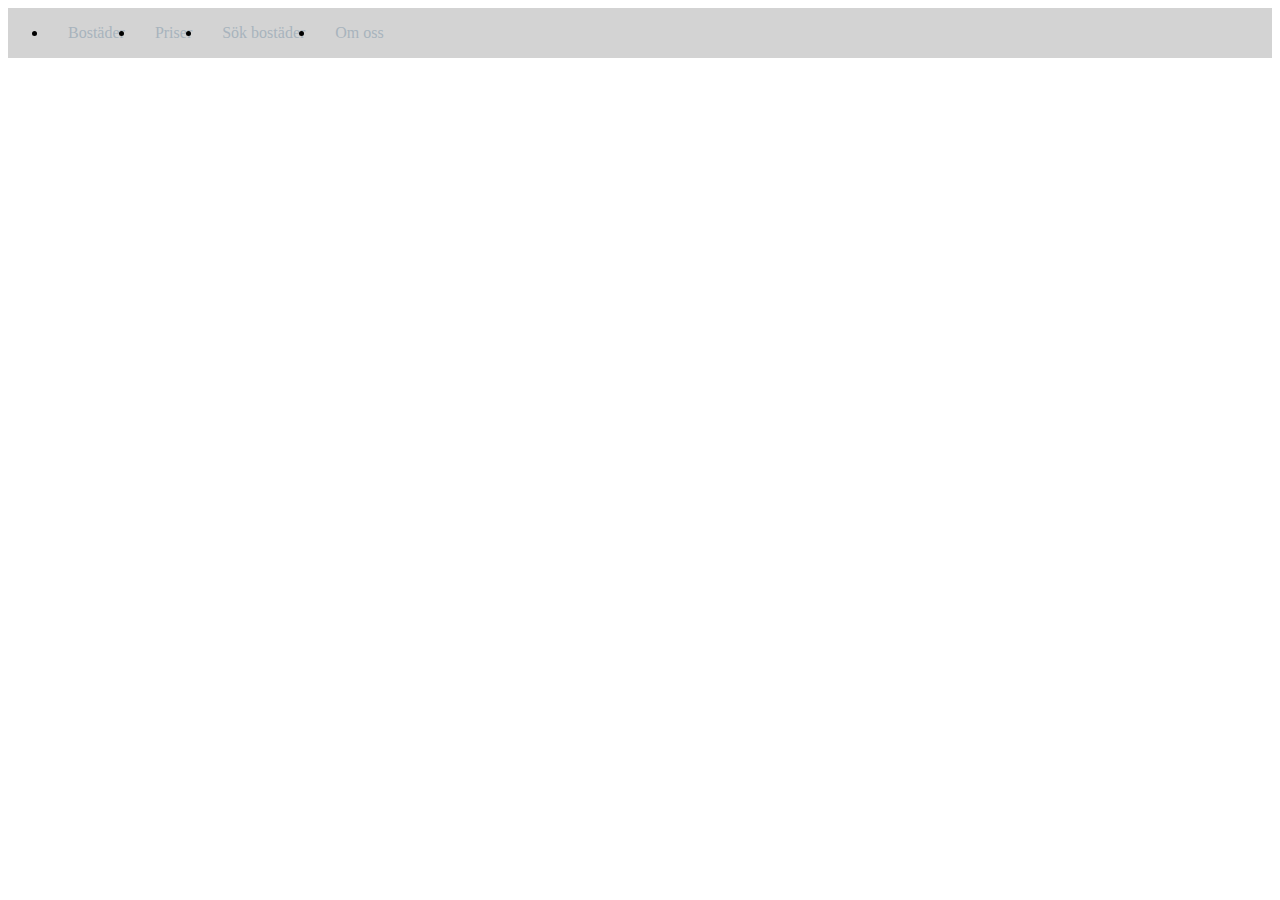
<file: projects/bestallning/index.html>
<!DOCTYPE html>
<html lang="en">
<head>
    <meta charset="UTF-8">
    <title>Bostad AB | Hem | Din plats i världen.</title>
    <base href="index.html">
    <link rel="icon" href="wcontent/images/favicon.ico" />
    <link rel="stylesheet" type="text/css" href="http://meyerweb.com/eric/tools/css/reset/reset.css">
    <link rel="stylesheet" type="text/css" href="wcontent/templates/style.css">
    <meta name="description" content="Template page">
    <script src="https://ajax.googleapis.com/ajax/libs/jquery/1.12.0/jquery.min.js"></script>
</head>

<div id="header"></div>

<script>
$(document).ready(function(){
   $('#header').load("header.html");
});
</script>
</file>
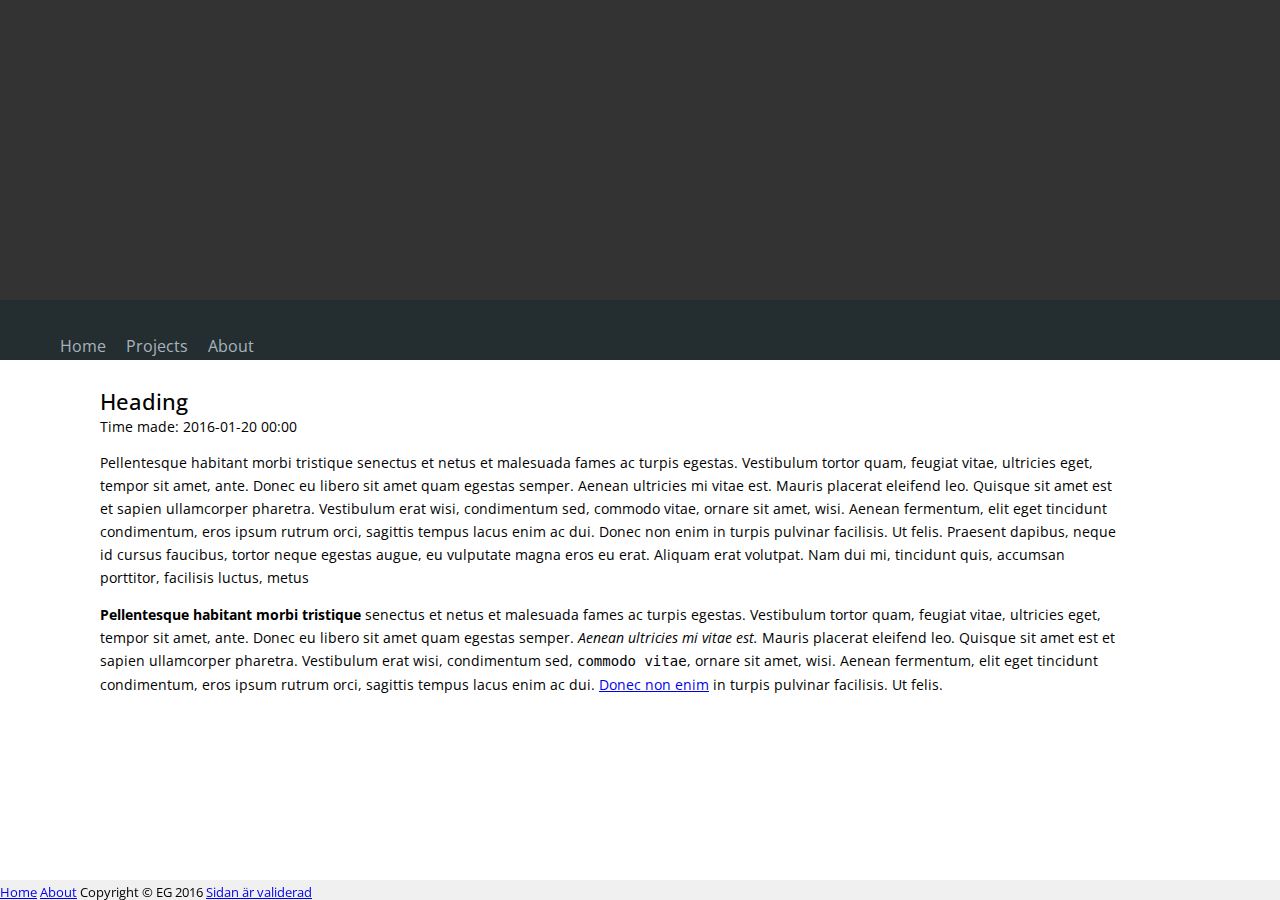
<file: template.html>
<!DOCTYPE html>
<html lang="en">

<head>
  <meta charset="utf-8">
  <title>Template Page, please change</title>
  <meta name="description" content="Page for assignment">
  <link rel="stylesheet" type="text/css" href="http://meyerweb.com/eric/tools/css/reset/reset.css">
  <link rel="stylesheet" type="text/css" href="style.css">
  <link href='https://fonts.googleapis.com/css?family=Open+Sans' rel='stylesheet' type='text/css'>
  <link rel="stylesheet" type="text/css" href="fonts.css">
  <meta name="description" content="Template page">
</head>

<body>
  <header>
    <div class="header-banner">
      <a href="/" class="logo"></a>
    </div>
    <div></div>
    <nav id="header-navigation" class="">
      <ul>
        <li><a href="/">Home</a></li>
        <li><a href="#">Projects</a>
          <ul>
            <li><a href="#">Genetic Evolution</a></li>
            <li><a href="#">FS Bot</a></li>
            <li><a href="#">Github</a></li>
          </ul></li>
        <li><a href="/about.html">About</a></li>
      </ul>
    </nav>
  </header>
<main>
 <section id="post-content">
    <div class="post">
      <h1 class="title">Heading</h1>
      <div class="meta">
        <div class="authordate">
          <time class="timeago" datetime="2016-01-20">2016-01-20 00:00</time>
      </div>
      <div class="body">
      <p>Pellentesque habitant morbi tristique senectus et netus et malesuada fames ac turpis egestas. Vestibulum tortor quam, feugiat vitae, ultricies eget, tempor sit amet, ante. Donec eu libero sit amet quam egestas semper. Aenean ultricies mi vitae est. Mauris placerat eleifend leo. Quisque sit amet est et sapien ullamcorper pharetra. Vestibulum erat wisi, condimentum sed, commodo vitae, ornare sit amet, wisi. Aenean fermentum, elit eget tincidunt condimentum, eros ipsum rutrum orci, sagittis tempus lacus enim ac dui. Donec non enim in turpis pulvinar facilisis. Ut felis. Praesent dapibus, neque id cursus faucibus, tortor neque egestas augue, eu vulputate magna eros eu erat. Aliquam erat volutpat. Nam dui mi, tincidunt quis, accumsan porttitor, facilisis luctus, metus</p>

            <p><strong>Pellentesque habitant morbi tristique</strong> senectus et netus et malesuada fames ac turpis egestas. Vestibulum tortor quam, feugiat vitae, ultricies eget, tempor sit amet, ante. Donec eu libero sit amet quam egestas semper. <em>Aenean ultricies mi vitae est.</em> Mauris placerat eleifend leo. Quisque sit amet est et sapien ullamcorper pharetra. Vestibulum erat wisi, condimentum sed, <code>commodo vitae</code>, ornare sit amet, wisi. Aenean fermentum, elit eget tincidunt condimentum, eros ipsum rutrum orci, sagittis tempus lacus enim ac dui. <a href="#">Donec non enim</a> in turpis pulvinar facilisis. Ut felis.</p>
        </div>
      </div>
    </div>
    </section>
  </main>
  <footer>
    <small><a href="/index.html">Home</a> <a href="/about.html">About</a> Copyright &copy; EG <time datetime="2016">2016</time> <a href="http://validator.w3.org/check?uri=referer">Sidan är validerad</a></small>
  </footer>
</body>
</html>
</file>
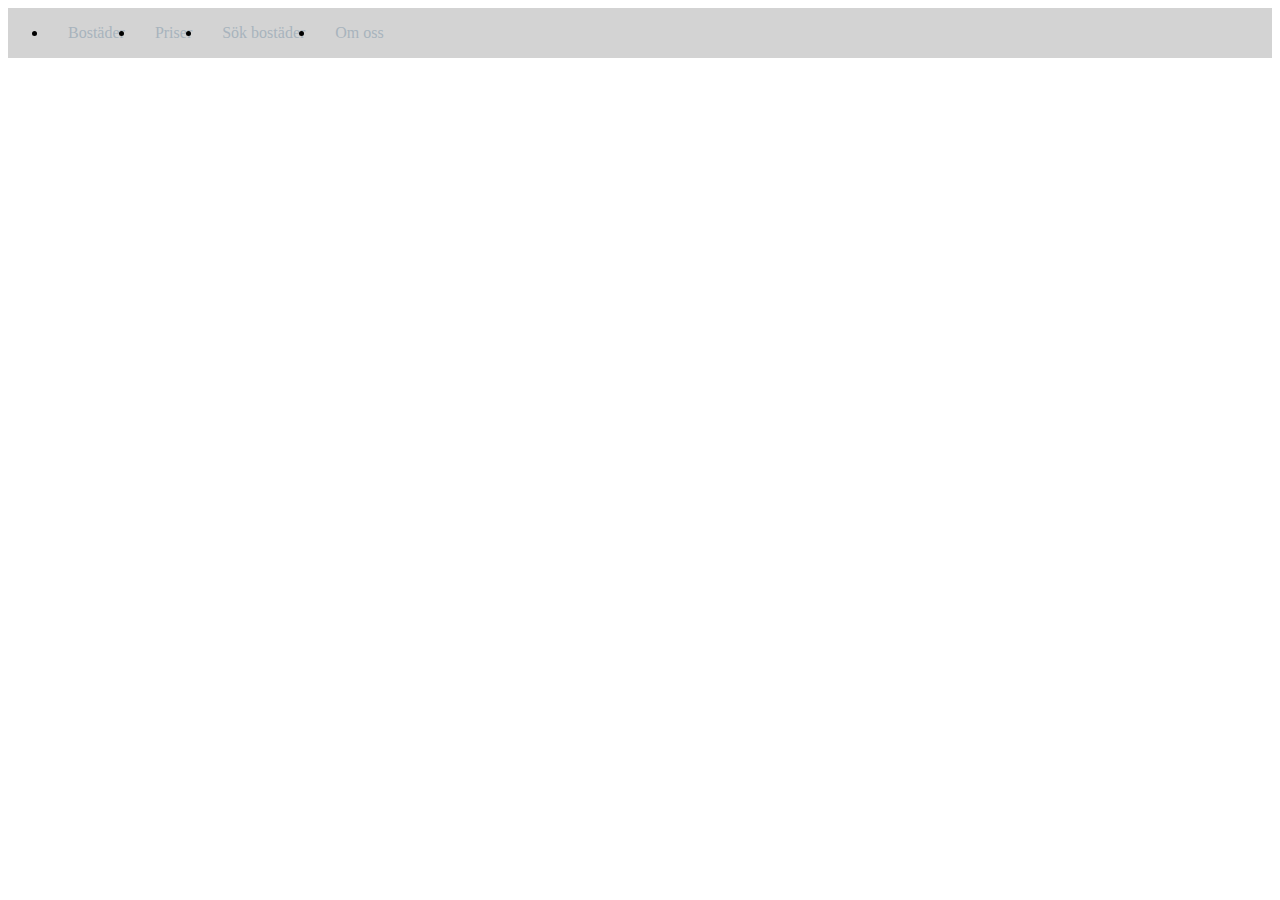
<file: projects/bestallning/bostader.html>
<!DOCTYPE html>
<html lang="en">
<head>
    <meta charset="UTF-8">
    <title>Bostad AB | Bostäder | Din plats i världen.</title>
    <base href="index.html">
    <link rel="icon" href="wcontent/images/favicon.ico" />
    <link rel="stylesheet" type="text/css" href="http://meyerweb.com/eric/tools/css/reset/reset.css">
    <link rel="stylesheet" type="text/css" href="wcontent/templates/style.css">
    <meta name="description" content="Template page">
    <script src="https://ajax.googleapis.com/ajax/libs/jquery/1.12.0/jquery.min.js"></script>
</head>

<div id="header"></div>

<script>
$(document).ready(function(){
   $('#header').load("header.html");
});
</script>
</file>
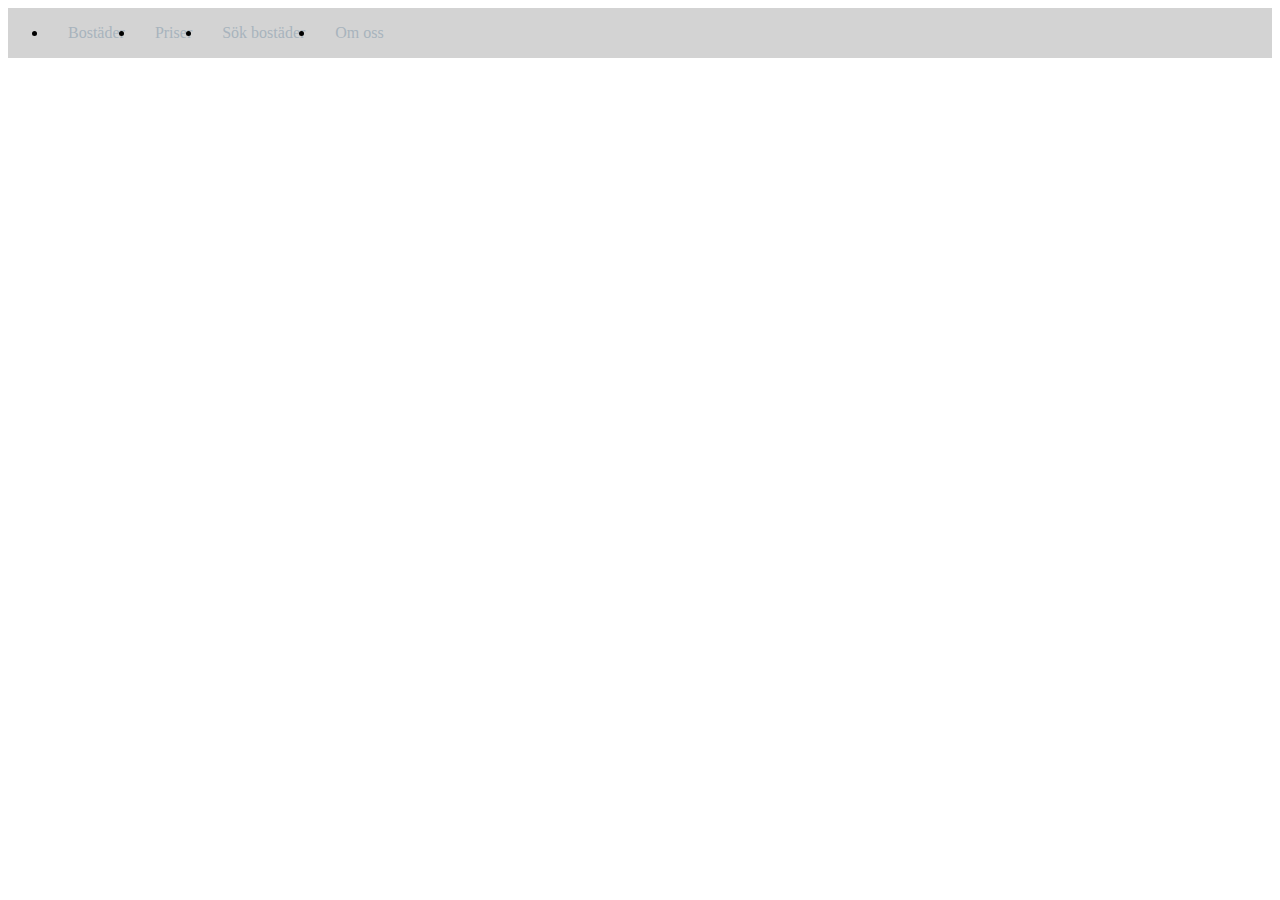
<file: projects/bestallning/om.html>
<!DOCTYPE html>
<html lang="en">
<head>
    <meta charset="UTF-8">
    <title>Bostad AB | Om oss | Din plats i världen.</title>
    <base href="index.html">
    <link rel="icon" href="wcontent/images/favicon.ico" />
    <link rel="stylesheet" type="text/css" href="http://meyerweb.com/eric/tools/css/reset/reset.css">
    <link rel="stylesheet" type="text/css" href="wcontent/templates/style.css">
    <meta name="description" content="Template page">
    <script src="https://ajax.googleapis.com/ajax/libs/jquery/1.12.0/jquery.min.js"></script>

<div id="header"></div>

<script>
$(document).ready(function(){
   $('#header').load("header.html");
});
</script>
</file>
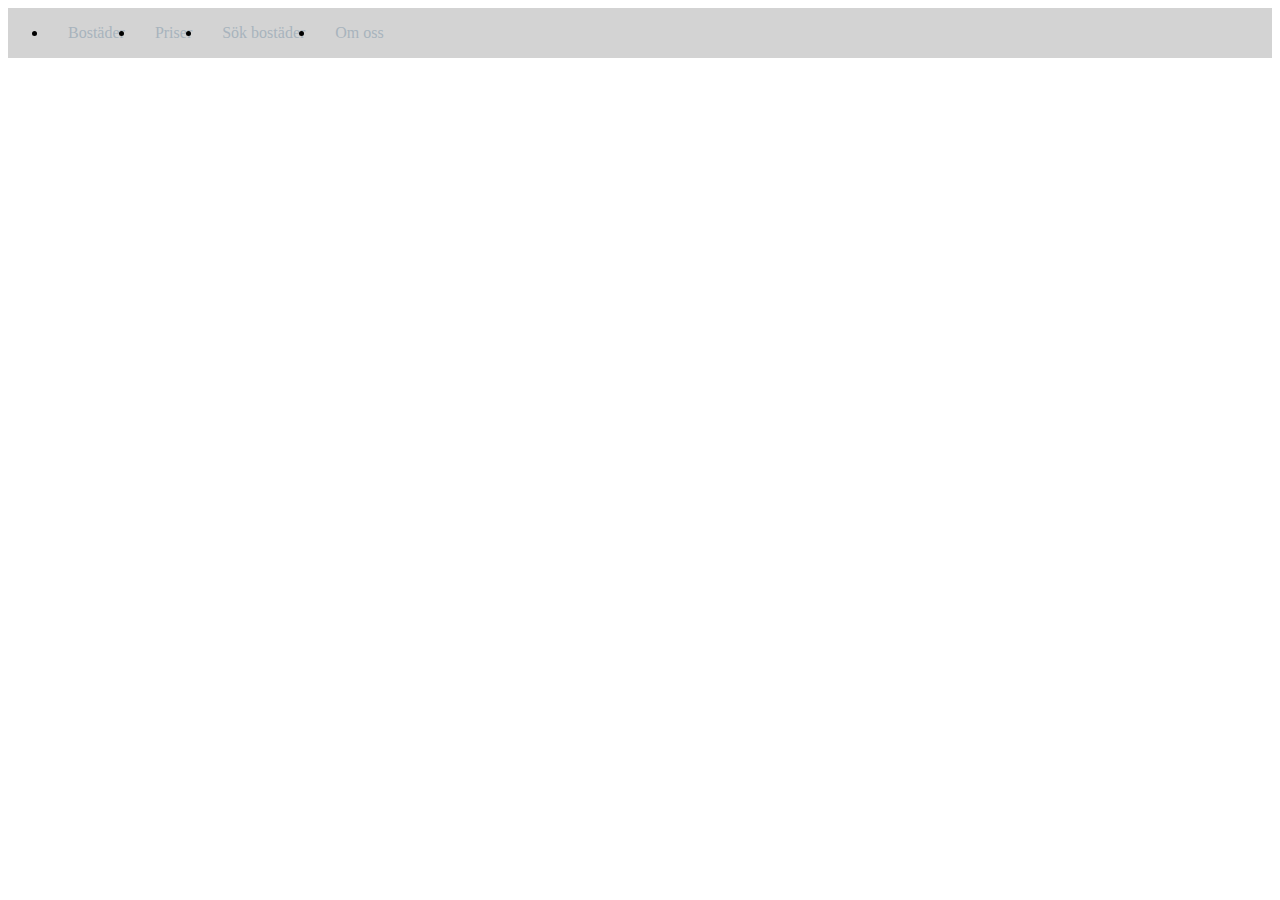
<file: projects/bestallning/pris.html>
<!DOCTYPE html>
<html lang="en">
<head>
    <meta charset="UTF-8">
    <title>Bostad AB | Priser| Din plats i världen.</title>
    <base href="index.html">
    <link rel="icon" href="wcontent/images/favicon.ico" />
    <link rel="stylesheet" type="text/css" href="http://meyerweb.com/eric/tools/css/reset/reset.css">
    <link rel="stylesheet" type="text/css" href="wcontent/templates/style.css">
    <meta name="description" content="Template page">
    <script src="https://ajax.googleapis.com/ajax/libs/jquery/1.12.0/jquery.min.js"></script>

<div id="header"></div>

<script>
$(document).ready(function(){
   $('#header').load("header.html");
});
</script>
</file>
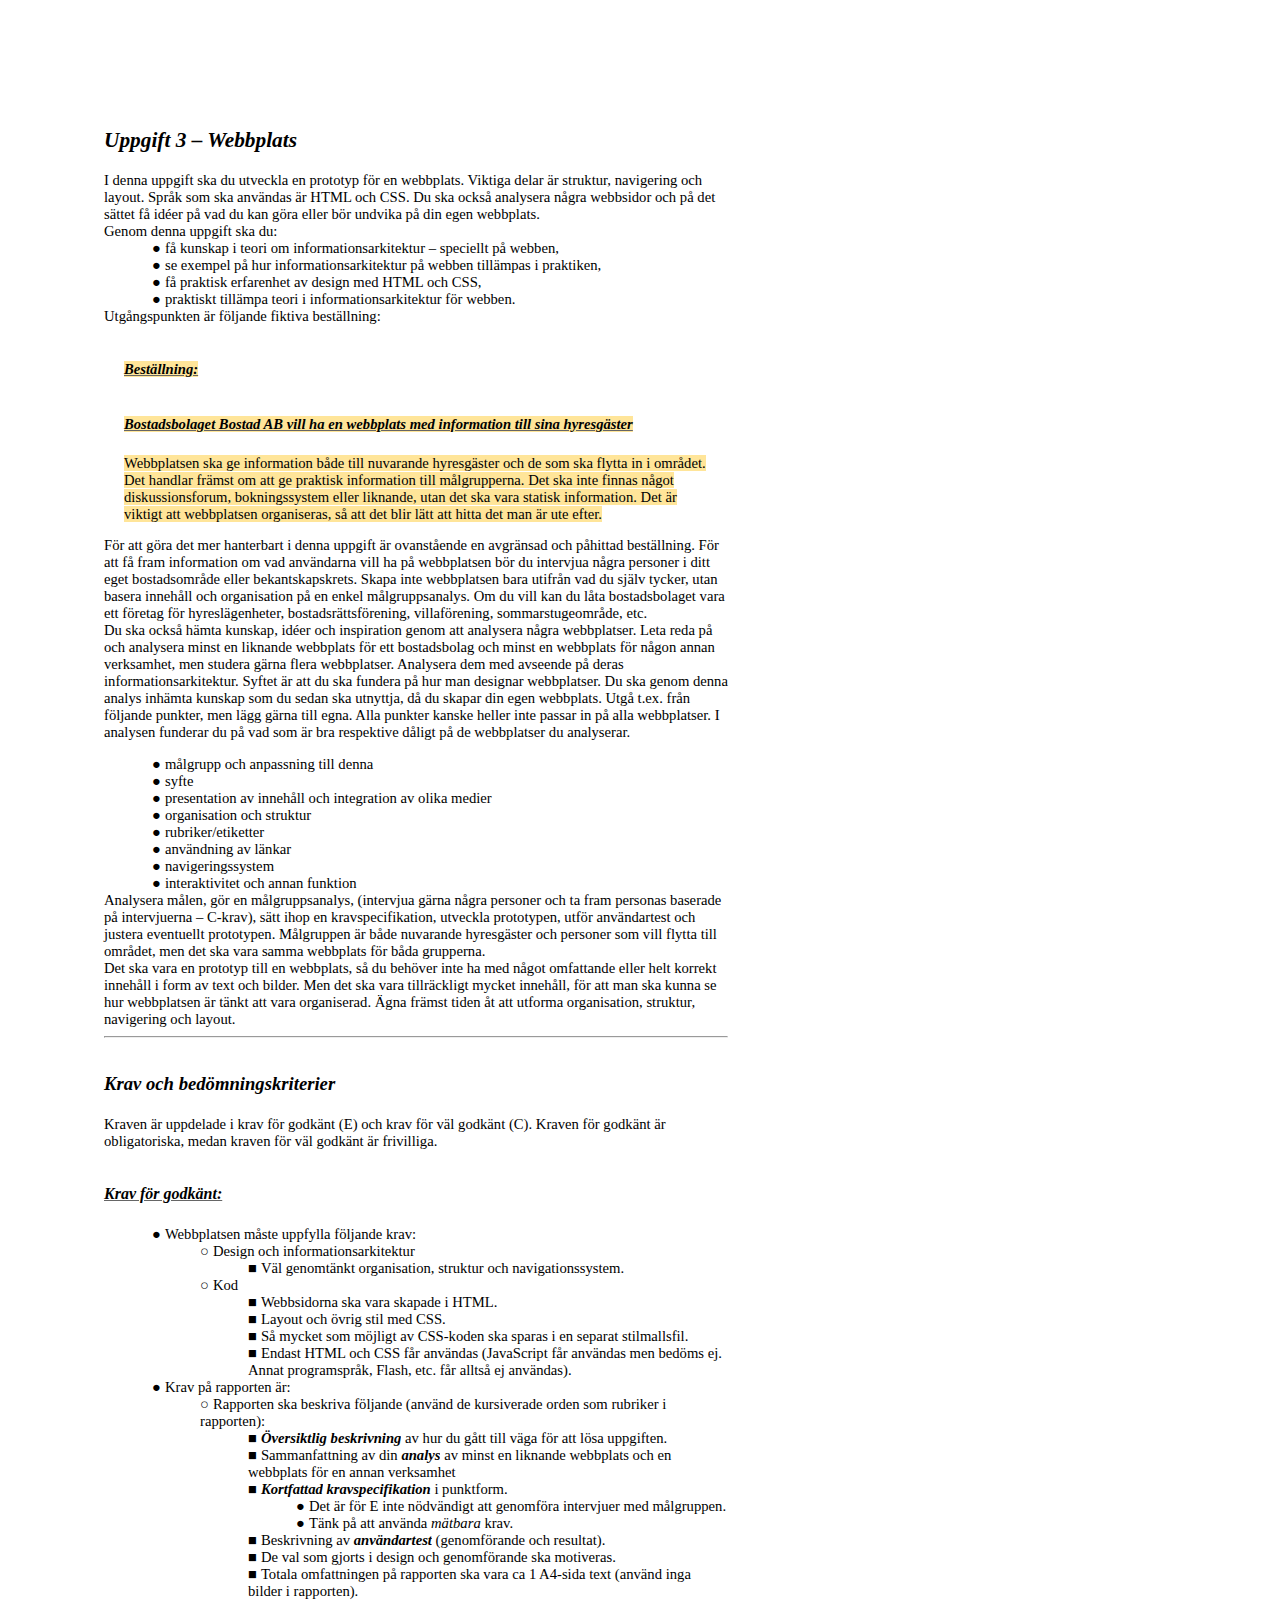
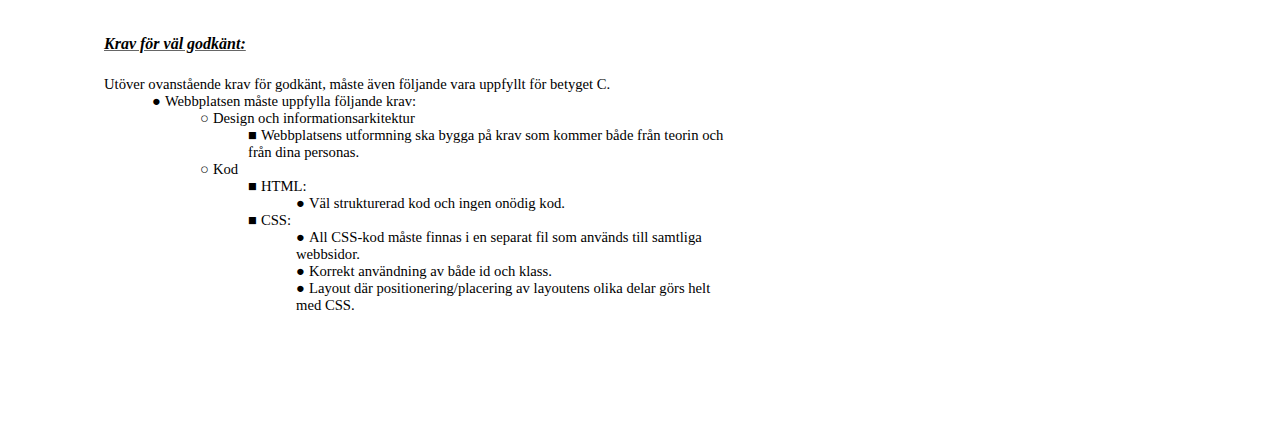
<file: projects/bestallning/project_specification.html>
<html><head><meta content="text/html; charset=UTF-8" http-equiv="content-type"><style type="text/css">ul.lst-kix_94pmc9f42l7u-3{list-style-type:none}ul.lst-kix_94pmc9f42l7u-4{list-style-type:none}ul.lst-kix_94pmc9f42l7u-1{list-style-type:none}ul.lst-kix_94pmc9f42l7u-2{list-style-type:none}ul.lst-kix_94pmc9f42l7u-0{list-style-type:none}ul.lst-kix_94pmc9f42l7u-7{list-style-type:none}ul.lst-kix_94pmc9f42l7u-8{list-style-type:none}ul.lst-kix_94pmc9f42l7u-5{list-style-type:none}ul.lst-kix_t6v096b8cfjb-8{list-style-type:none}ul.lst-kix_94pmc9f42l7u-6{list-style-type:none}ul.lst-kix_t6v096b8cfjb-7{list-style-type:none}ul.lst-kix_t6v096b8cfjb-6{list-style-type:none}ul.lst-kix_t6v096b8cfjb-5{list-style-type:none}ul.lst-kix_t6v096b8cfjb-4{list-style-type:none}ul.lst-kix_t6v096b8cfjb-3{list-style-type:none}ul.lst-kix_t6v096b8cfjb-2{list-style-type:none}ul.lst-kix_t6v096b8cfjb-1{list-style-type:none}ul.lst-kix_t6v096b8cfjb-0{list-style-type:none}ul.lst-kix_z5sxxgliloa8-6{list-style-type:none}ul.lst-kix_z5sxxgliloa8-5{list-style-type:none}ul.lst-kix_z5sxxgliloa8-4{list-style-type:none}ul.lst-kix_z5sxxgliloa8-3{list-style-type:none}ul.lst-kix_z5sxxgliloa8-8{list-style-type:none}ul.lst-kix_z5sxxgliloa8-7{list-style-type:none}ul.lst-kix_z5sxxgliloa8-2{list-style-type:none}ul.lst-kix_z5sxxgliloa8-1{list-style-type:none}ul.lst-kix_z5sxxgliloa8-0{list-style-type:none}ul.lst-kix_jr60ck3mq4gx-7{list-style-type:none}ul.lst-kix_jr60ck3mq4gx-8{list-style-type:none}ul.lst-kix_jr60ck3mq4gx-5{list-style-type:none}ul.lst-kix_jr60ck3mq4gx-6{list-style-type:none}.lst-kix_jr60ck3mq4gx-0>li:before{content:"\0025cf  "}ul.lst-kix_jr60ck3mq4gx-3{list-style-type:none}ul.lst-kix_jr60ck3mq4gx-4{list-style-type:none}.lst-kix_jr60ck3mq4gx-1>li:before{content:"\0025cb  "}ul.lst-kix_jr60ck3mq4gx-1{list-style-type:none}ul.lst-kix_jr60ck3mq4gx-2{list-style-type:none}ul.lst-kix_o84qsuq226zg-0{list-style-type:none}ul.lst-kix_jr60ck3mq4gx-0{list-style-type:none}ul.lst-kix_o84qsuq226zg-2{list-style-type:none}ul.lst-kix_o84qsuq226zg-1{list-style-type:none}ul.lst-kix_o84qsuq226zg-4{list-style-type:none}ul.lst-kix_o84qsuq226zg-3{list-style-type:none}ul.lst-kix_o84qsuq226zg-6{list-style-type:none}.lst-kix_t6v096b8cfjb-6>li:before{content:"\0025cf  "}ul.lst-kix_o84qsuq226zg-5{list-style-type:none}.lst-kix_94pmc9f42l7u-2>li:before{content:"\0025a0  "}.lst-kix_jr60ck3mq4gx-6>li:before{content:"\0025cf  "}ul.lst-kix_o84qsuq226zg-8{list-style-type:none}ul.lst-kix_o84qsuq226zg-7{list-style-type:none}.lst-kix_t6v096b8cfjb-5>li:before{content:"\0025a0  "}.lst-kix_t6v096b8cfjb-7>li:before{content:"\0025cb  "}.lst-kix_94pmc9f42l7u-0>li:before{content:"\0025cf  "}.lst-kix_94pmc9f42l7u-4>li:before{content:"\0025cb  "}.lst-kix_jr60ck3mq4gx-4>li:before{content:"\0025cb  "}.lst-kix_jr60ck3mq4gx-8>li:before{content:"\0025a0  "}.lst-kix_o84qsuq226zg-0>li:before{content:"\0025cf  "}.lst-kix_94pmc9f42l7u-1>li:before{content:"\0025cb  "}.lst-kix_94pmc9f42l7u-5>li:before{content:"\0025a0  "}.lst-kix_jr60ck3mq4gx-5>li:before{content:"\0025a0  "}.lst-kix_t6v096b8cfjb-4>li:before{content:"\0025cb  "}.lst-kix_t6v096b8cfjb-8>li:before{content:"\0025a0  "}.lst-kix_jr60ck3mq4gx-2>li:before{content:"\0025a0  "}.lst-kix_z5sxxgliloa8-8>li:before{content:"\0025a0  "}.lst-kix_t6v096b8cfjb-1>li:before{content:"\0025cb  "}.lst-kix_t6v096b8cfjb-3>li:before{content:"\0025cf  "}.lst-kix_z5sxxgliloa8-7>li:before{content:"\0025cb  "}.lst-kix_94pmc9f42l7u-3>li:before{content:"\0025cf  "}.lst-kix_jr60ck3mq4gx-3>li:before{content:"\0025cf  "}.lst-kix_t6v096b8cfjb-2>li:before{content:"\0025a0  "}.lst-kix_z5sxxgliloa8-5>li:before{content:"\0025a0  "}.lst-kix_o84qsuq226zg-5>li:before{content:"\0025a0  "}.lst-kix_z5sxxgliloa8-4>li:before{content:"\0025cb  "}.lst-kix_z5sxxgliloa8-6>li:before{content:"\0025cf  "}.lst-kix_94pmc9f42l7u-8>li:before{content:"\0025a0  "}.lst-kix_o84qsuq226zg-3>li:before{content:"\0025cf  "}.lst-kix_o84qsuq226zg-4>li:before{content:"\0025cb  "}.lst-kix_t6v096b8cfjb-0>li:before{content:"\0025cf  "}.lst-kix_94pmc9f42l7u-6>li:before{content:"\0025cf  "}.lst-kix_z5sxxgliloa8-2>li:before{content:"\0025a0  "}.lst-kix_o84qsuq226zg-1>li:before{content:"\0025cb  "}.lst-kix_o84qsuq226zg-2>li:before{content:"\0025a0  "}.lst-kix_z5sxxgliloa8-3>li:before{content:"\0025cf  "}.lst-kix_94pmc9f42l7u-7>li:before{content:"\0025cb  "}.lst-kix_jr60ck3mq4gx-7>li:before{content:"\0025cb  "}.lst-kix_z5sxxgliloa8-1>li:before{content:"\0025cb  "}.lst-kix_z5sxxgliloa8-0>li:before{content:"\0025cf  "}.lst-kix_o84qsuq226zg-6>li:before{content:"\0025cf  "}.lst-kix_o84qsuq226zg-7>li:before{content:"\0025cb  "}.lst-kix_o84qsuq226zg-8>li:before{content:"\0025a0  "}ol{margin:0;padding:0}table td,table th{padding:0}.c5{background-color:#ffe599;color:#000000;font-weight:bold;text-decoration:none;font-family:"Verdana"}.c6{color:#000000;font-weight:bold;text-decoration:none;font-size:12pt}.c19{background-color:#ffffff;max-width:468pt;padding:72pt 72pt 72pt 72pt}.c10{padding-top:14pt;padding-bottom:4pt;page-break-after:avoid}.c9{padding-top:12pt;padding-bottom:2pt;page-break-after:avoid}.c18{padding-top:18pt;padding-bottom:4pt;page-break-after:avoid}.c15{orphans:2;widows:2;height:11pt}.c14{margin-left:15pt;margin-right:15pt}.c4{margin-left:72pt;padding-left:0pt}.c20{background-color:#dddddd;font-family:"Verdana"}.c11{font-size:14pt;color:#000000}.c2{margin-left:108pt;padding-left:0pt}.c0{background-color:#ffffff;font-family:"Verdana"}.c7{padding:0;margin:0}.c8{margin-left:144pt;padding-left:0pt}.c12{background-color:#ffe599;font-family:"Verdana"}.c3{margin-left:36pt;padding-left:0pt}.c1{font-style:italic}.c13{font-size:16pt}.c17{height:11pt}.c16{font-weight:bold}.c21{text-indent:36pt}.title{padding-top:0pt;color:#000000;font-size:21pt;padding-bottom:0pt;font-family:"Trebuchet MS";line-height:1.15;page-break-after:avoid;orphans:2;widows:2;text-align:left}.subtitle{padding-top:0pt;color:#666666;font-size:13pt;padding-bottom:10pt;font-family:"Trebuchet MS";line-height:1.15;page-break-after:avoid;font-style:italic;orphans:2;widows:2;text-align:left}li{color:#000000;font-size:11pt;font-family:"Arial"}p{margin:0;color:#000000;font-size:11pt;font-family:"Arial"}h1{padding-top:10pt;color:#000000;font-size:16pt;padding-bottom:0pt;font-family:"Trebuchet MS";line-height:1.15;page-break-after:avoid;orphans:2;widows:2;text-align:left}h2{padding-top:10pt;color:#000000;font-weight:bold;font-size:13pt;padding-bottom:0pt;font-family:"Trebuchet MS";line-height:1.15;page-break-after:avoid;orphans:2;widows:2;text-align:left}h3{padding-top:8pt;color:#666666;font-weight:bold;font-size:12pt;padding-bottom:0pt;font-family:"Trebuchet MS";line-height:1.15;page-break-after:avoid;orphans:2;widows:2;text-align:left}h4{padding-top:8pt;color:#666666;text-decoration:underline;font-size:11pt;padding-bottom:0pt;font-family:"Trebuchet MS";line-height:1.15;page-break-after:avoid;orphans:2;widows:2;text-align:left}h5{padding-top:8pt;color:#666666;font-size:11pt;padding-bottom:0pt;font-family:"Trebuchet MS";line-height:1.15;page-break-after:avoid;orphans:2;widows:2;text-align:left}h6{padding-top:8pt;color:#666666;font-size:11pt;padding-bottom:0pt;font-family:"Trebuchet MS";line-height:1.15;page-break-after:avoid;font-style:italic;orphans:2;widows:2;text-align:left}</style></head><body class="c19"><h2 class="c18"><span class="c0 c1 c13">Uppgift 3 &ndash; Webbplats</span></h2><p><span class="c0">I denna uppgift ska du utveckla en prototyp f&ouml;r en webbplats. Viktiga delar &auml;r struktur, navigering och layout. Spr&aring;k som ska anv&auml;ndas &auml;r HTML och CSS. Du ska ocks&aring; analysera n&aring;gra webbsidor och p&aring; det s&auml;ttet f&aring; id&eacute;er p&aring; vad du kan g&ouml;ra eller b&ouml;r undvika p&aring; din egen webbplats.</span></p><p><span class="c0"></span></p><p><span class="c0">Genom denna uppgift ska du:</span></p><ul class="c7 lst-kix_94pmc9f42l7u-0 start"><li class="c3"><span class="c0">f&aring; kunskap i teori om informationsarkitektur &ndash; speciellt p&aring; webben,</span></li><li class="c3"><span class="c0">se exempel p&aring; hur informationsarkitektur p&aring; webben till&auml;mpas i praktiken,</span></li><li class="c3"><span class="c0">f&aring; praktisk erfarenhet av design med HTML och CSS,</span></li><li class="c3"><span class="c0">praktiskt till&auml;mpa teori i informationsarkitektur f&ouml;r webben.</span></li></ul><p><span class="c0"></span></p><p><span class="c0">Utg&aring;ngspunkten &auml;r f&ouml;ljande fiktiva best&auml;llning:</span></p><h4 class="c9 c14"><span class="c5 c1">Best&auml;llning: </span></h4><h4 class="c9 c14"><span class="c1 c5">Bostadsbolaget Bostad AB vill ha en webbplats med information till sina hyresg&auml;ster</span></h4><p class="c14"><span class="c12">Webbplatsen ska ge information b&aring;de till nuvarande hyresg&auml;ster och de som ska flytta in i omr&aring;det. Det handlar fr&auml;mst om att ge praktisk information till m&aring;lgrupperna. Det ska inte finnas n&aring;got diskussionsforum, bokningssystem eller liknande, utan det ska vara statisk information. Det &auml;r viktigt att webbplatsen organiseras, s&aring; att det blir l&auml;tt att hitta det man &auml;r ute efter.</span></p><p class="c14 c17"><span class="c20"></span></p><p><span class="c0">F&ouml;r att g&ouml;ra det mer hanterbart i denna uppgift &auml;r ovanst&aring;ende en avgr&auml;nsad och p&aring;hittad best&auml;llning. F&ouml;r att f&aring; fram information om vad anv&auml;ndarna vill ha p&aring; webbplatsen b&ouml;r du intervjua n&aring;gra personer i ditt eget bostadsomr&aring;de eller bekantskapskrets. Skapa inte webbplatsen bara utifr&aring;n vad du sj&auml;lv tycker, utan basera inneh&aring;ll och organisation p&aring; en enkel m&aring;lgruppsanalys. Om du vill kan du l&aring;ta bostadsbolaget vara ett f&ouml;retag f&ouml;r hyresl&auml;genheter, bostadsr&auml;ttsf&ouml;rening, villaf&ouml;rening, sommarstugeomr&aring;de, etc.</span></p><p><span class="c0">Du ska ocks&aring; h&auml;mta kunskap, id&eacute;er och inspiration genom att analysera n&aring;gra webbplatser. Leta reda p&aring; och analysera minst en liknande webbplats f&ouml;r ett bostadsbolag och minst en webbplats f&ouml;r n&aring;gon annan verksamhet, men studera g&auml;rna flera webbplatser. Analysera dem med avseende p&aring; deras informationsarkitektur. Syftet &auml;r att du ska fundera p&aring; hur man designar webbplatser. Du ska genom denna analys inh&auml;mta kunskap som du sedan ska utnyttja, d&aring; du skapar din egen webbplats. Utg&aring; t.ex. fr&aring;n f&ouml;ljande punkter, men l&auml;gg g&auml;rna till egna. Alla punkter kanske heller inte passar in p&aring; alla webbplatser. I analysen funderar du p&aring; vad som &auml;r bra respektive d&aring;ligt p&aring; de webbplatser du analyserar. </span></p><p class="c17 c21"><span class="c0"></span></p><ul class="c7 lst-kix_t6v096b8cfjb-0 start"><li class="c3"><span class="c0">m&aring;lgrupp och anpassning till denna</span></li></ul><ul class="c7 lst-kix_jr60ck3mq4gx-0 start"><li class="c3"><span class="c0">syfte</span></li><li class="c3"><span class="c0">presentation av inneh&aring;ll och integration av olika medier</span></li><li class="c3"><span class="c0">organisation och struktur</span></li><li class="c3"><span class="c0">rubriker/etiketter</span></li><li class="c3"><span class="c0">anv&auml;ndning av l&auml;nkar</span></li><li class="c3"><span class="c0">navigeringssystem</span></li><li class="c3"><span class="c0">interaktivitet och annan funktion</span></li></ul><p><span class="c0"></span></p><p><span class="c0">Analysera m&aring;len, g&ouml;r en m&aring;lgruppsanalys, (intervjua g&auml;rna n&aring;gra personer och ta fram personas baserade p&aring; intervjuerna &ndash; C-krav), s&auml;tt ihop en kravspecifikation, utveckla prototypen, utf&ouml;r anv&auml;ndartest och justera eventuellt prototypen. M&aring;lgruppen &auml;r b&aring;de nuvarande hyresg&auml;ster och personer som vill flytta till omr&aring;det, men det ska vara samma webbplats f&ouml;r b&aring;da grupperna.</span></p><p><span class="c0">Det ska vara en prototyp till en webbplats, s&aring; du beh&ouml;ver inte ha med n&aring;got omfattande eller helt korrekt inneh&aring;ll i form av text och bilder. Men det ska vara tillr&auml;ckligt mycket inneh&aring;ll, f&ouml;r att man ska kunna se hur webbplatsen &auml;r t&auml;nkt att vara organiserad. &Auml;gna fr&auml;mst tiden &aring;t att utforma organisation, struktur, navigering och layout.</span></p><hr><p><span></span></p><h3 class="c10"><span class="c0 c1 c11">Krav och bed&ouml;mningskriterier</span></h3><p><span class="c0">Kraven &auml;r uppdelade i krav f&ouml;r godk&auml;nt (E) och krav f&ouml;r v&auml;l godk&auml;nt (C). Kraven f&ouml;r godk&auml;nt &auml;r obligatoriska, medan kraven f&ouml;r v&auml;l godk&auml;nt &auml;r frivilliga.</span></p><h4 class="c9"><span class="c0 c1 c6">Krav f&ouml;r godk&auml;nt:</span></h4><ul class="c7 lst-kix_o84qsuq226zg-0 start"><li class="c3"><span class="c0">Webbplatsen m&aring;ste uppfylla f&ouml;ljande krav:</span></li></ul><ul class="c7 lst-kix_o84qsuq226zg-1 start"><li class="c4"><span class="c0">Design och informationsarkitektur</span></li></ul><ul class="c7 lst-kix_o84qsuq226zg-2 start"><li class="c2"><span class="c0">V&auml;l genomt&auml;nkt organisation, struktur och navigationssystem.</span></li></ul><ul class="c7 lst-kix_o84qsuq226zg-1"><li class="c4"><span class="c0">Kod</span></li></ul><ul class="c7 lst-kix_o84qsuq226zg-2 start"><li class="c2"><span class="c0">Webbsidorna ska vara skapade i HTML.</span></li><li class="c2"><span class="c0">Layout och &ouml;vrig stil med CSS.</span></li><li class="c2"><span class="c0">S&aring; mycket som m&ouml;jligt av CSS-koden ska sparas i en separat stilmallsfil.</span></li><li class="c2"><span class="c0">Endast HTML och CSS f&aring;r anv&auml;ndas (JavaScript f&aring;r anv&auml;ndas men bed&ouml;ms ej. Annat programspr&aring;k, Flash, etc. f&aring;r allts&aring; ej anv&auml;ndas).</span></li></ul><ul class="c7 lst-kix_o84qsuq226zg-0"><li class="c3"><span class="c0">Krav p&aring; rapporten &auml;r:</span></li></ul><ul class="c7 lst-kix_o84qsuq226zg-1 start"><li class="c4"><span class="c0">Rapporten ska beskriva f&ouml;ljande (anv&auml;nd de kursiverade orden som rubriker i rapporten):</span></li></ul><ul class="c7 lst-kix_o84qsuq226zg-2 start"><li class="c2"><span class="c0 c1 c16">&Ouml;versiktlig beskrivning</span><span class="c0">&nbsp;av hur du g&aring;tt till v&auml;ga f&ouml;r att l&ouml;sa uppgiften.</span></li><li class="c2"><span class="c0">Sammanfattning av din </span><span class="c0 c1 c16">analys</span><span class="c0">&nbsp;av minst en liknande webbplats och en webbplats f&ouml;r en annan verksamhet </span></li><li class="c2"><span class="c0 c1 c16">Kortfattad</span><span class="c0">&nbsp;</span><span class="c0 c1 c16">kravspecifikation</span><span class="c0">&nbsp;i punktform.</span></li></ul><ul class="c7 lst-kix_o84qsuq226zg-3 start"><li class="c8"><span class="c0">Det &auml;r f&ouml;r E inte n&ouml;dv&auml;ndigt att genomf&ouml;ra intervjuer med m&aring;lgruppen.</span></li><li class="c8"><span class="c0">T&auml;nk p&aring; att anv&auml;nda </span><span class="c0 c1">m&auml;tbara</span><span class="c0">&nbsp;krav.</span></li></ul><ul class="c7 lst-kix_o84qsuq226zg-2"><li class="c2"><span class="c0">Beskrivning av </span><span class="c0 c1 c16">anv&auml;ndartest</span><span class="c0">&nbsp;(genomf&ouml;rande och resultat).</span></li><li class="c2"><span class="c0">De val som gjorts i design och genomf&ouml;rande ska motiveras. </span></li><li class="c2"><span class="c0">Totala omfattningen p&aring; rapporten ska vara ca 1 A4-sida text (anv&auml;nd inga bilder i rapporten).</span></li></ul><h4 class="c9" id="h.xruu3ibf88iz"><span class="c6 c0 c1">Krav f&ouml;r v&auml;l godk&auml;nt:</span></h4><p><span class="c0">Ut&ouml;ver ovanst&aring;ende krav f&ouml;r godk&auml;nt, m&aring;ste &auml;ven f&ouml;ljande vara uppfyllt f&ouml;r betyget C.</span></p><ul class="c7 lst-kix_z5sxxgliloa8-0 start"><li class="c3"><span class="c0">Webbplatsen m&aring;ste uppfylla f&ouml;ljande krav:</span></li></ul><ul class="c7 lst-kix_z5sxxgliloa8-1 start"><li class="c4"><span class="c0">Design och informationsarkitektur</span></li></ul><ul class="c7 lst-kix_z5sxxgliloa8-2 start"><li class="c2"><span class="c0">Webbplatsens utformning ska bygga p&aring; krav som kommer b&aring;de fr&aring;n teorin och fr&aring;n dina personas.</span></li></ul><ul class="c7 lst-kix_z5sxxgliloa8-1"><li class="c4"><span class="c0">Kod</span></li></ul><ul class="c7 lst-kix_z5sxxgliloa8-2 start"><li class="c2"><span class="c0">HTML:</span></li></ul><ul class="c7 lst-kix_z5sxxgliloa8-3 start"><li class="c8"><span class="c0">V&auml;l strukturerad kod och ingen on&ouml;dig kod.</span></li></ul><ul class="c7 lst-kix_z5sxxgliloa8-2"><li class="c2"><span class="c0">CSS:</span></li></ul><ul class="c7 lst-kix_z5sxxgliloa8-3 start"><li class="c8"><span class="c0">All CSS-kod m&aring;ste finnas i en separat fil som anv&auml;nds till samtliga webbsidor.</span></li><li class="c8"><span class="c0">Korrekt anv&auml;ndning av b&aring;de id och klass.</span></li><li class="c8"><span class="c0">Layout d&auml;r positionering/placering av layoutens olika delar g&ouml;rs helt med CSS.</span></li></ul><p><span class="c0"></span></p><p class="c15"><span></span></p></body></html>
</file>
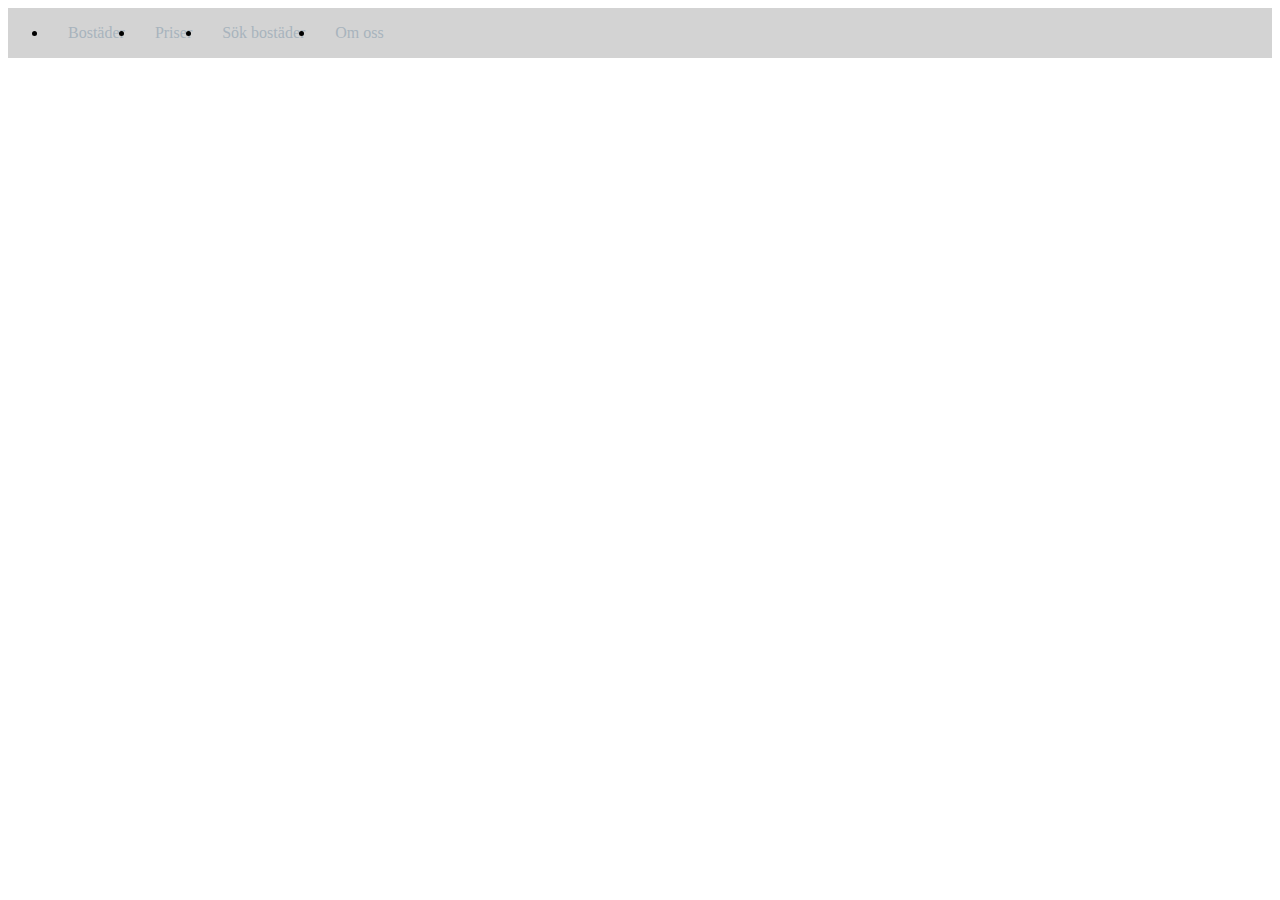
<file: projects/bestallning/sok.html>
<!DOCTYPE html>
<html lang="en">
<head>
    <meta charset="UTF-8">
    <title>Bostad AB | Sök | Din plats i världen.</title>
    <base href="index.html">
    <link rel="icon" href="wcontent/images/favicon.ico" />
    <link rel="stylesheet" type="text/css" href="http://meyerweb.com/eric/tools/css/reset/reset.css">
    <link rel="stylesheet" type="text/css" href="wcontent/templates/style.css">
    <meta name="description" content="Template page">
    <script src="https://ajax.googleapis.com/ajax/libs/jquery/1.12.0/jquery.min.js"></script>

<div id="header"></div>

<script>
$(document).ready(function(){
   $('#header').load("header.html");
});
</script>
</file>
<file: projects/bestallning/wcontent/templates/style.css>
#header {
    display: flex;
    justify-content: flex-start;
    width: 100%;
    height: 50px;
    background-color: lightgrey;
}

#header header {
    display: flex;
    align-items: center;	
    
}
#header header nav ul {
    display: flex;
    justify-content: flex-start;
}

#header nav ul li {
    
}


#header nav ul li a {
    margin: 10px;
    height: 60px;
    text-decoration: none;
    color: #a8b3bd;
    padding: 0 0 0 10px;
    transition: color 0.2s linear, background 0.2s linear;
}

#header nav ul li:hover a {
    color: #a85dfe;
}
</file>
<file: style.css>
body {
    margin: 0 0 20px;
    padding: 0px;
}

header {
    height: 360px;
    z-index: 10;
}

.fixed-header {
    position: fixed;
    top: 0px;
    left: 0px;
}

.header-banner {
    background-color: #333;
    background-image: url('https://artlords-artwork.s3.amazonaws.com/uploads/image/6069/display_dune_tribute.jpg');
    background-position: center;
    background-repeat: no-repeat;
    background-size: cover;
    width: 100%;
    height: 300px;
}

header .logo {
    background-color: transparent;
    background-image: url('');
    background-position: center top;
    background-repeat: no-repeat;
    position: absolute;
    top: 72px;
    height: 256px;
    width: 256px;
}

#header-navigation {
    display: flex;
    justify-content: flex-start;
    height: 60px;
    background: #242e30;
    z-index: 11;
}

#header-navigation ul {
    z-index: 12;
    list-style: none;
    display: flex;
    position: relative;
}

#header-navigation ul >li {
    font-size: 16px;
    line-height: 60px;
    margin-left: 10px;
    padding: 0px 0px;
}

#header-navigation ul li:hover a {
    color: #fff;
    background: #2c323a;
}

#header-navigation ul li a {
    display: flex;
    height: 60px;
    text-decoration: none;
    width: 100%;
    color: #a8b3bd;
    padding: 0px 0px 0px 10px;
    transition: color 0.2s linear, background 0.2s linear;
}

#header-navigation ul ul {
    display: none;
    background: #242e30;
    width: 100%;
    position: absolute;
}

#header-navigation ul ul li {
    float: none;
    margin: 0px;
}

#header-navigation ul >li:hover > ul {
    display: block;
}

#header-navigation ul >li:hover > ul li a {
    background: #292f36;
    color: #a8b3bd;
}

#header-navigation ul >li:hover > ul li:hover a {
    color: #fff;
    background: #2c323a;
}

#side-navigation.side ul {
    z-index: 10;
    float: right;
    width: 100px;
    list-style: none;
    background-color: #242e30;
    padding: 0px 0px 0px;
    text-align: left;
    max-width: 100%;
    padding: 0px 10px;
    position: relative;
}

#side-navigation.head ul {
    display: none;
}

#side-navigation ul > li {
    font-size: 16px;
    display: block;
    line-height: 60px;
    margin-left: 0px;
    padding: 0px 0px;
}

#side-navigation ul > li a {
    display: flex;
    height: 60px;
    text-decoration: none;
    width: 100%;
    color: #a8b3bd;
    padding: 0px 0px 0px 0px;
    
}

main {
    margin: 30px 20px 0px 100px;
    width: 80%;
}

div.post h1 {
    font-size: 22px;
    display: inline;
}

div.author:before {
    content: "Author: ";
}

div.authordate:before {
    content: "Time made: ";
}

div.authordate {
    font-size: 14px;
    display: inline;
}

div.author {
    display: inline;
    font-size: 14px;
}

.body {
    position: relative;
}

.body:before,
.body:after {
    content: "";
    position: absolute;
}

footer {
    position: fixed;
    bottom: 0;
    height: 20px;
    background: #f0f0f0;
    width: 100%;
}

small {
    font-size: smaller;
}

@media screen and (max-width: 1022px) {
    #side-navigation.side {
        display: none;
    }

    #side-navigation.head {
        display: !important block;
    }

    #side-navigation.side ul#nav-headside:before {
        content: "Hello";
    }

    #side-navigation.side ul:hover {
        display: block;
    }
}
</file>
<file: fonts.css>
html{
  font-family: Open Sans;
}
h1 {
	font-family: Open Sans;
	font-size: 14px;
	font-style: normal;
	font-variant: normal;
	font-weight: 500;
	line-height: 23px;
}
h3 {
	font-family: Open Sans;
	font-size: 14px;
	font-style: normal;
	font-variant: normal;
	font-weight: 500;
	line-height: 15.4px;
}
p {
	font-family: Open Sans;
	font-size: 14px;
	font-style: normal;
	font-variant: normal;
	font-weight: 400;
	line-height: 23px;
}
blockquote {
	font-family: Open Sans;
	font-size: 17px;
	font-style: oblique;
	font-variant: normal;
	font-weight: 700;
	line-height: 24.2833px;
}
pre {
	font-family: Open Sans;
	font-size: 11px;
	font-style: normal;
	font-variant: normal;
	font-weight: 400;
	line-height: 15.7167px;
}
</file>
